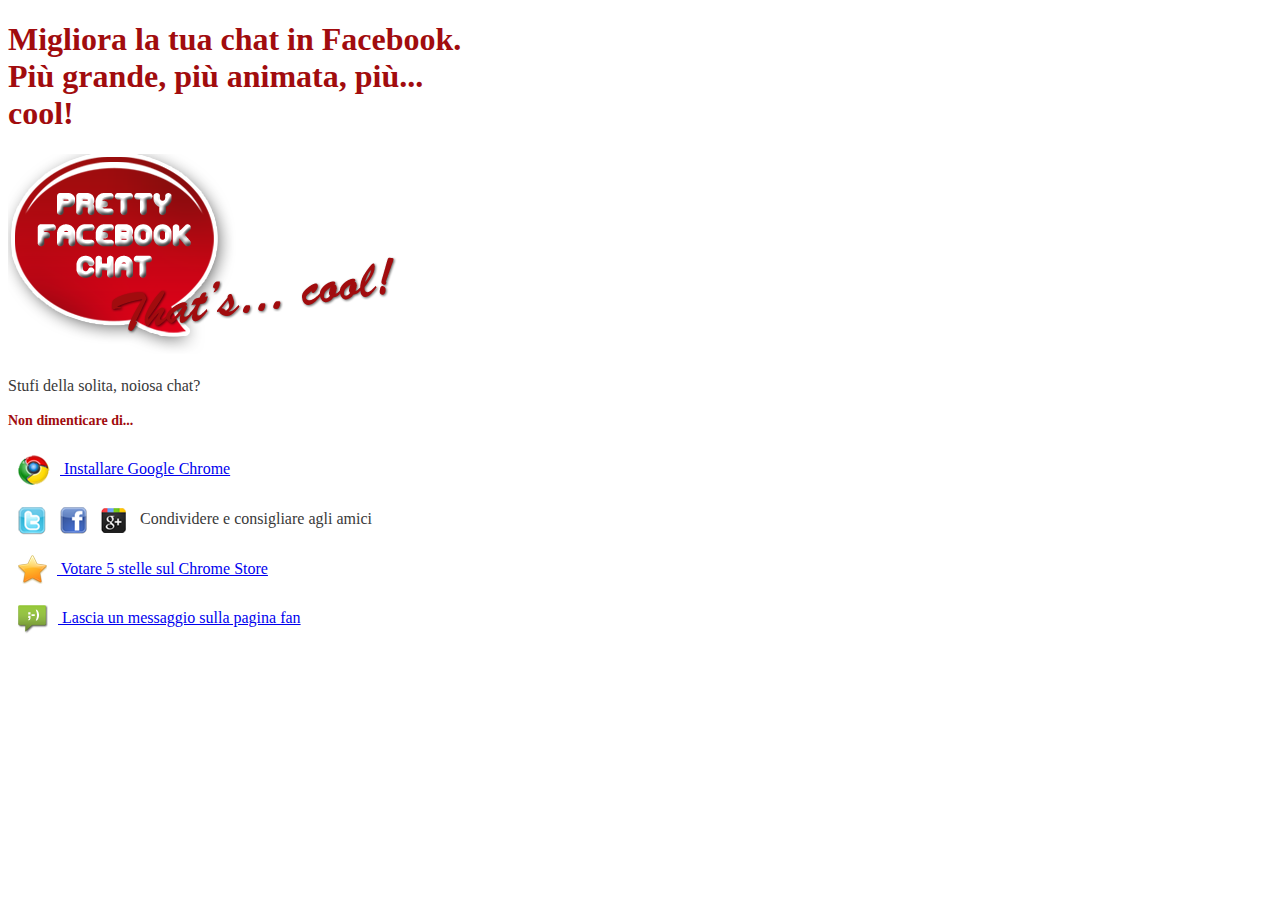
<file: welcome/index.html>
<!DOCTYPE html>
<html>
	<head>
		<title>Pretty FaceLook Chat</title>
		<meta http-equiv="Content-Type" content="text/html; charset=UTF-8">
		<style type="text/css">
			body {
				width: 470px;
				color:#393939;
			}
			h1,h2 {
				color:#a10c0e;	
			}
			h2 {
				font-size:14px;
			}
			p {
				line-height: 23px;
			}
			ul {
				list-style-type: none;
				list-style-position:outside;
				padding:0;
			}
			ul li {
				padding:10px;
				line-height: 27px;
			}
			ul li img {
				vertical-align: middle;
				margin-right: 10px;
			}
		</style>
	</head>
	<body>
		<h1>Migliora la tua chat in Facebook. Più grande, più animata, più... cool!</h1>
		<img src="img/headerlogo.png" />
		<p>
			Stufi della solita, noiosa chat? 
		</p>
		<h2>Non dimenticare di...</h2>
		<ul>
			
			<li><a href="#"> <img src="img/chrome.png" alt="Google Chrome" /> Installare Google Chrome</a></li>
			<li>
				<a href="#"> <img src="img/twitter.png" alt="Twitter" /></a>
				<a href="#"> <img src="img/facebook.png" alt="Facebook" /></a> 
				<a href="#"> <img src="img/gplus.png" alt="google plus" /></a> 
				Condividere e consigliare agli amici
			</li>
			<li>
				<a href="#"><img src="img/star.png" alt="Favorite" /> Votare 5 stelle sul Chrome Store</a>
			</li>
			<li>
				<a href="#"><img src="img/message.png" alt="Message" /> Lascia un messaggio sulla pagina fan</a>
			</li>
		</ul>
	</body>
</html>
</file>
